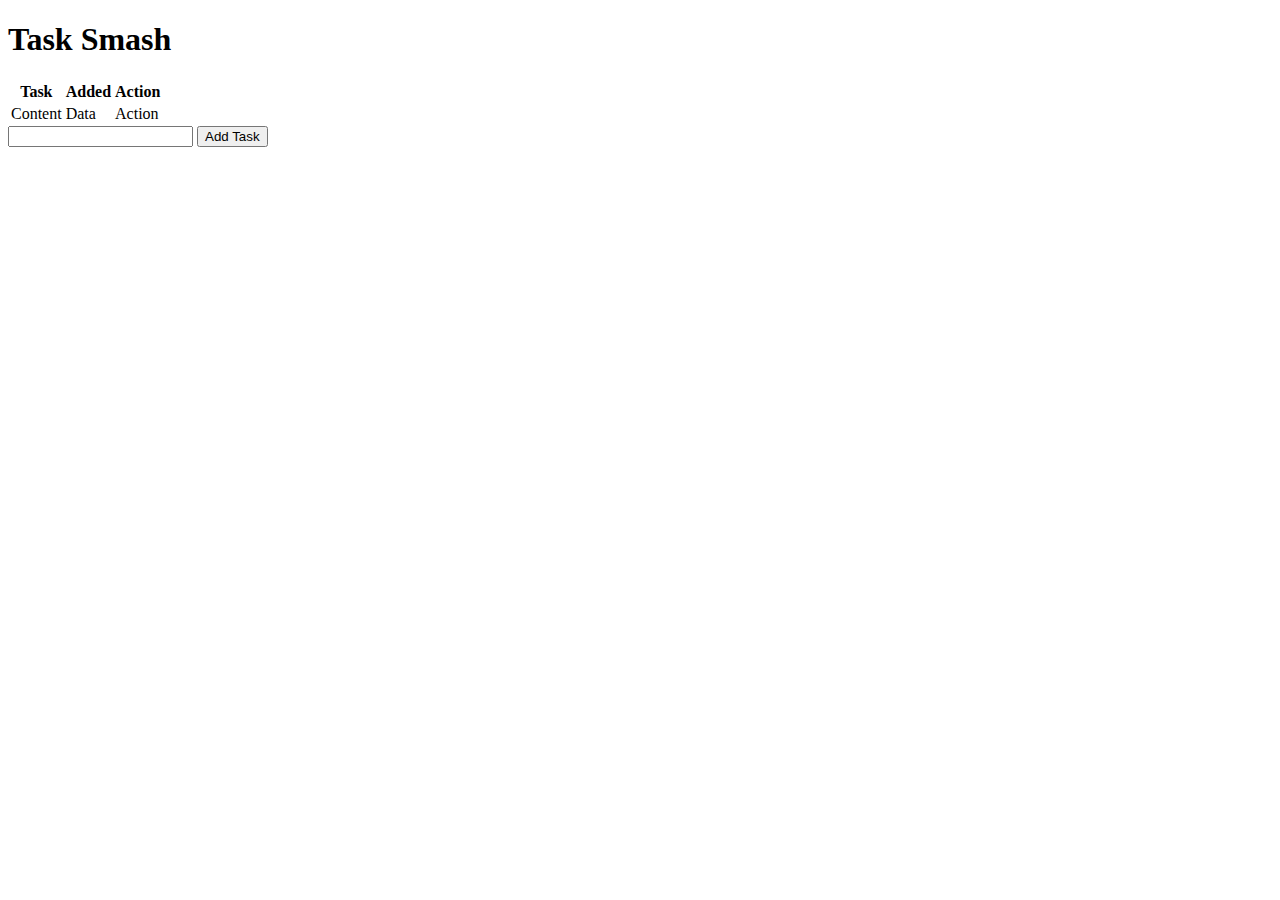
<file: My_flask_Basic_Structure/testing.html>
<!DOCTYPE html>
<html lang="en">
  <head>
    <meta charset="UTF-8" />
    <meta name="viewport" content="width=device-width, initial-scale=1.0" />
    <title>Document</title>
  </head>
  <body>
    <div class="content">
      <h1>Task Smash</h1>
      <table>
        <tr>
          <th>Task</th>
          <th>Added</th>
          <th>Action</th>
        </tr>
        <tr>
          <td>Content</td>
          <td>Data</td>
          <td>Action</td>
        </tr>
      </table>
      <form action="">
        <input type="text" name="content" id="content" />
        <input type="submit" value="Add Task" id="btn_add" />
      </form>
    </div>
  </body>
</html>
</file>
